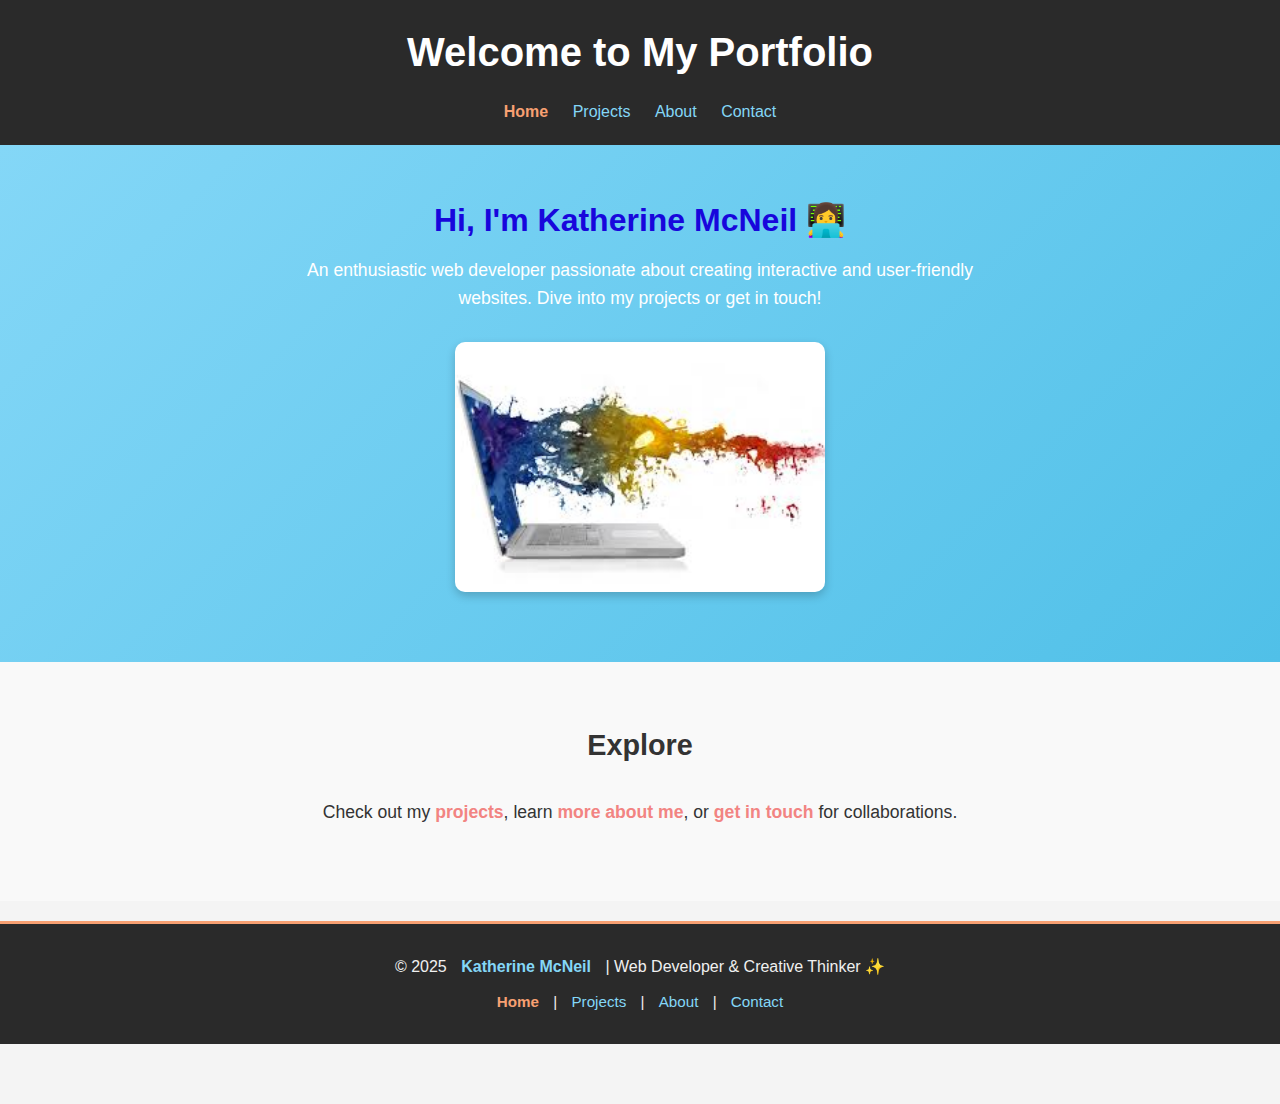
<file: index.html>
<!DOCTYPE html>
<html lang="en">
<head>
    <meta charset="UTF-8">
    <meta name="author" content="Katherine McNeil">
    <meta name="description" content="Welcome to Katherine McNeil's portfolio website.">
    <meta name="viewport" content="width=device-width, initial-scale=1.0">
    <title>Home | Katherine McNeil</title>
    <link rel="stylesheet" href="styles.css">
</head>
<body>
    <header style="background-color: #2a2a2a; padding: 20px; text-align: center; color: #f5f5f5;">
        <h1 style="font-size: 2.5rem;">Welcome to My Portfolio</h1>
        <nav style="margin-top: 10px;">
            <a href="index.html" style="color: #f7a072; font-weight: bold; margin: 0 10px;">Home</a>
            <a href="projects.html" style="color: #84d7f7; margin: 0 10px;">Projects</a>
            <a href="about.html" style="color: #84d7f7; margin: 0 10px;">About</a>
            <a href="contact.html" style="color: #84d7f7; margin: 0 10px;">Contact</a>
        </nav>
    </header>

    <section style="background: linear-gradient(135deg, #84d7f7, #50c0e8); padding: 50px 20px; text-align: center; color: #fff;">
        <h2 style="font-size: 2rem; margin-bottom: 10px;">Hi, I'm Katherine McNeil 👩‍💻</h2>
        <p style="max-width: 700px; margin: 0 auto; font-size: 1.1rem;">
            An enthusiastic web developer passionate about creating interactive and user-friendly websites. 
            Dive into my projects or get in touch!
        </p>
        
        <!-- Image with no circle -->
        <div style="margin-top: 30px;">
            <img src="images/images (2).jpg" alt="Katherine McNeil" class="no-circle" style="width: 370px; height: 250px; box-shadow: 0 4px 10px rgba(0, 0, 0, 0.2);">
        </div>
    </section>

    <section style="padding: 60px 20px; background-color: #f9f9f9; text-align: center;">
        <h2 style="color: #333; font-size: 1.8rem; margin-bottom: 30px;">Explore</h2>
        <p style="font-size: 1.1rem;">
            Check out my <a href="projects.html" style="color: #f28482; font-weight: bold;">projects</a>, 
            learn <a href="about.html" style="color: #f28482; font-weight: bold;">more about me</a>, 
            or <a href="contact.html" style="color: #f28482; font-weight: bold;">get in touch</a> for collaborations.
        </p>
    </section>

    <footer style="background-color: #2a2a2a; color: #f0f0f0; text-align: center; padding: 20px;">
        <p>&copy; 2025 <a href="about.html" style="color: #84d7f7;">Katherine McNeil</a> | Web Developer & Creative Thinker ✨</p>
        <p>
            <a href="index.html" style="color: #f7a072; margin: 0 10px; font-weight: bold;">Home</a> |
            <a href="projects.html" style="color: #84d7f7; margin: 0 10px;">Projects</a> |
            <a href="about.html" style="color: #84d7f7; margin: 0 10px;">About</a> |
            <a href="contact.html" style="color: #84d7f7; margin: 0 10px;">Contact</a>
        </p>
    </footer>
</body>
</html>
</file>
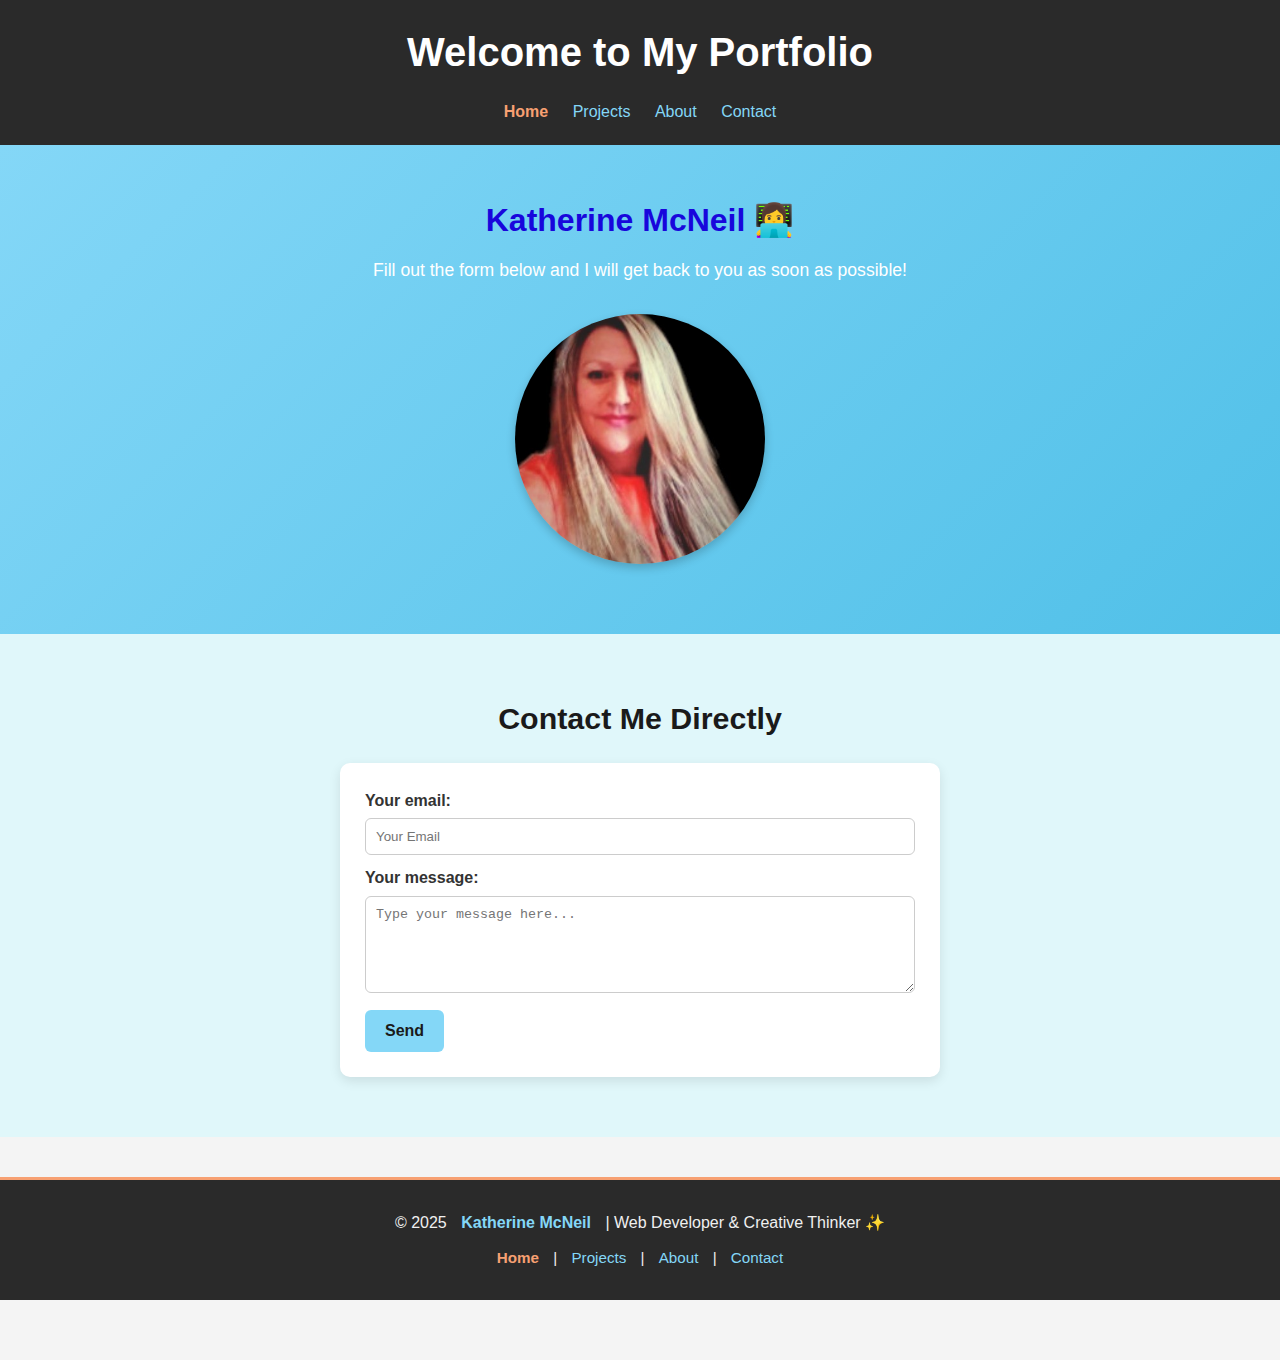
<file: contact.html>
<!DOCTYPE html>
<html lang="en">
<head>
    <meta charset="UTF-8">
    <meta name="author" content="Katherine McNeil">
    <meta name="description" content="Welcome to Katherine McNeil's portfolio website.">
    <meta name="viewport" content="width=device-width, initial-scale=1.0">
    <title>Home | Katherine McNeil</title>
    <link rel="stylesheet" href="styles.css">
</head>
<body>
    <header style="background-color: #2a2a2a; padding: 20px; text-align: center; color: #f5f5f5;">
        <h1 style="font-size: 2.5rem;">Welcome to My Portfolio</h1>
        <nav style="margin-top: 10px;">
            <a href="index.html" style="color: #f7a072; font-weight: bold; margin: 0 10px;">Home</a>
            <a href="projects.html" style="color: #84d7f7; margin: 0 10px;">Projects</a>
            <a href="about.html" style="color: #84d7f7; margin: 0 10px;">About</a>
            <a href="contact.html" style="color: #84d7f7; margin: 0 10px;">Contact</a>
        </nav>
    </header>

    <section style="background: linear-gradient(135deg, #84d7f7, #50c0e8); padding: 50px 20px; text-align: center; color: #fff;">
        <h2 style="font-size: 2rem; margin-bottom: 10px;">Katherine McNeil 👩‍💻</h2>
        <p style="max-width: 700px; margin: 0 auto; font-size: 1.1rem;">Fill out the form below and I will get back to you as soon as possible!</p>
        
        <!-- Profile Image -->
        <div style="margin-top: 30px;">
            <img src="images/images.png" alt="Katherine McNeil" style="width: 250px; height: 250px; border-radius: 50%; box-shadow: 0 4px 10px rgba(0, 0, 0, 0.2);">
        </div>
    </section>

   

    <section style="padding: 60px 20px; background-color: #e0f7fa; text-align: center;">
        <h2 style="color: #1a1a1a; font-size: 1.9rem; margin-bottom: 20px;">Contact Me Directly</h2>
        <form action="https://formspree.io/f/xrbewkar" method="POST" style="max-width: 600px; margin: 0 auto; text-align: left; background-color: #fff; padding: 25px; border-radius: 10px; box-shadow: 0 4px 12px rgba(0, 0, 0, 0.1);">
            <label style="display: block; font-weight: bold; margin-bottom: 10px; color: #333;">
                Your email:
                <input type="email" name="email" placeholder="Your Email" required style="width: 100%; padding: 10px; margin-top: 5px; border: 1px solid #ccc; border-radius: 6px;">
            </label>
            <label style="display: block; font-weight: bold; margin-bottom: 10px; color: #333;">
                Your message:
                <textarea name="message" rows="5" placeholder="Type your message here..." required style="width: 100%; padding: 10px; margin-top: 5px; border: 1px solid #ccc; border-radius: 6px;"></textarea>
            </label>
            <button type="submit" style="background-color: #84d7f7; color: #1a1a1a; padding: 12px 20px; border: none; border-radius: 6px; cursor: pointer; font-size: 1rem; font-weight: bold;">Send</button>
        </form>
    </section>

    <footer style="background-color: #2a2a2a; color: #f0f0f0; text-align: center; padding: 20px; margin-top: 40px;">
        <p>&copy; 2025 <a href="about.html" style="color: #84d7f7;">Katherine McNeil</a> | Web Developer & Creative Thinker ✨</p>
        <p>
            <a href="index.html" style="color: #f7a072; margin: 0 10px; font-weight: bold;">Home</a> |
            <a href="projects.html" style="color: #84d7f7; margin: 0 10px;">Projects</a> |
            <a href="about.html" style="color: #84d7f7; margin: 0 10px;">About</a> |
            <a href="contact.html" style="color: #84d7f7; margin: 0 10px;">Contact</a>
        </p>
    </footer>
</body>
</html>
</file>
<file: styles.css>
/* Reset & Base Styles */
* {
    margin: 0;
    padding: 0;
    box-sizing: border-box;
}

body {
    font-family: Arial, sans-serif;
    line-height: 1.6;
    background-color: #f4f4f4;
    color: #333;
    padding-bottom: 60px; /* Extra space for footer */
}

a {
    text-decoration: none;
    transition: color 0.3s ease;
}

/* Header */
header {
    background-color: #2a2a2a;
    color: #fff;
    padding: 20px;
    text-align: center;
}

header h1 {
    font-size: 2.5rem;
    color: #fff;
}

header nav a {
    color: #84d7f7;
    margin: 0 10px;
}

header nav a:hover {
    color: #f7a072;
}

header nav a[style*="font-weight: bold"] {
    color: #f7a072;
}

/* General Headings */
h1, h2, h3 {
    color: #1806dc;
    margin-bottom: 15px;
}

/* Headings in Dark Sections */
section[style*="background-color: #2a2a2a"] h1,
section[style*="background-color: #2a2a2a"] h2,
section[style*="background-color: #2a2a2a"] h3,
header h1 {
    color: #fff !important; /* White headings on dark backgrounds */
}

/* Sections */
section {
    padding: 40px 20px;
}

section h2 {
    font-size: 1.8rem;
    text-align: center;
    margin-bottom: 20px;
}

section p {
    font-size: 1.1rem;
    text-align: center;
    max-width: 700px;
    margin: 15px auto;
}

/* About Me Hero Section */
/* Images */
img {
    max-width: 100%;
    width: 300px; /* Adjust size as needed */
    height: 300px; /* Ensure equal width and height for a perfect circle */
    border-radius: 50%; /* Makes the image circular */
    object-fit: cover; /* Ensures the image fills the circle without distortion */
    box-shadow: 0 4px 8px rgba(0, 0, 0, 0.2);
    margin: 20px auto;
    display: block; /* Centers the image */
}


section[style*="background-image"] h2 {
    background-color: rgba(0, 0, 0, 0.6);
    padding: 10px 20px;
    border-radius: 10px;
}

/* Skills & Certifications */
ul {
    max-width: 700px;
    margin: 20px auto;
    font-size: 1rem;
    line-height: 1.7;
}

ul li {
    margin-bottom: 8px;
}

ul.columns {
    columns: 2;
    column-gap: 40px;
}

ul.columns li {
    break-inside: avoid;
}

/* Images */
img {
    max-width: 100%;
    border-radius: 10px;
    box-shadow: 0 4px 8px rgba(0, 0, 0, 0.2);
}

/* Visit My E-Book Section */
section:has(a[href*="gumroad"]) {
    background-color: #e0e0e0;
}

section:has(a[href*="gumroad"]) a {
    color: #f28482;
    font-weight: bold;
    font-size: 1.2rem;
}

section:has(a[href*="gumroad"]) a:hover {
    color: #c75b57;
}

/* Footer */
footer {
    background-color: #2a2a2a;
    color: #f0f0f0;
    text-align: center;
    padding: 20px;
    font-size: 0.95rem;
    margin-top: 20px;
    border-top: 3px solid #f7a072;
}

footer a {
    color: #84d7f7;
    margin: 0 10px;
}

footer a:hover {
    color: #f7a072;
}

footer a[style*="font-weight: bold"] {
    color: #f7a072;
}

footer p {
    margin: 10px 0;
}

footer p:first-child {
    font-size: 1rem;
}

footer p:first-child a {
    font-weight: bold;
}

footer p:last-child {
    font-size: 0.95rem;
}

/* Responsive Design */
@media (max-width: 768px) {
    ul.columns {
        columns: 1;
    }

    header h1 {
        font-size: 2rem;
    }

    section h2 {
        font-size: 1.6rem;
    }

    section p {
        font-size: 1rem;
    }
}
</file>
